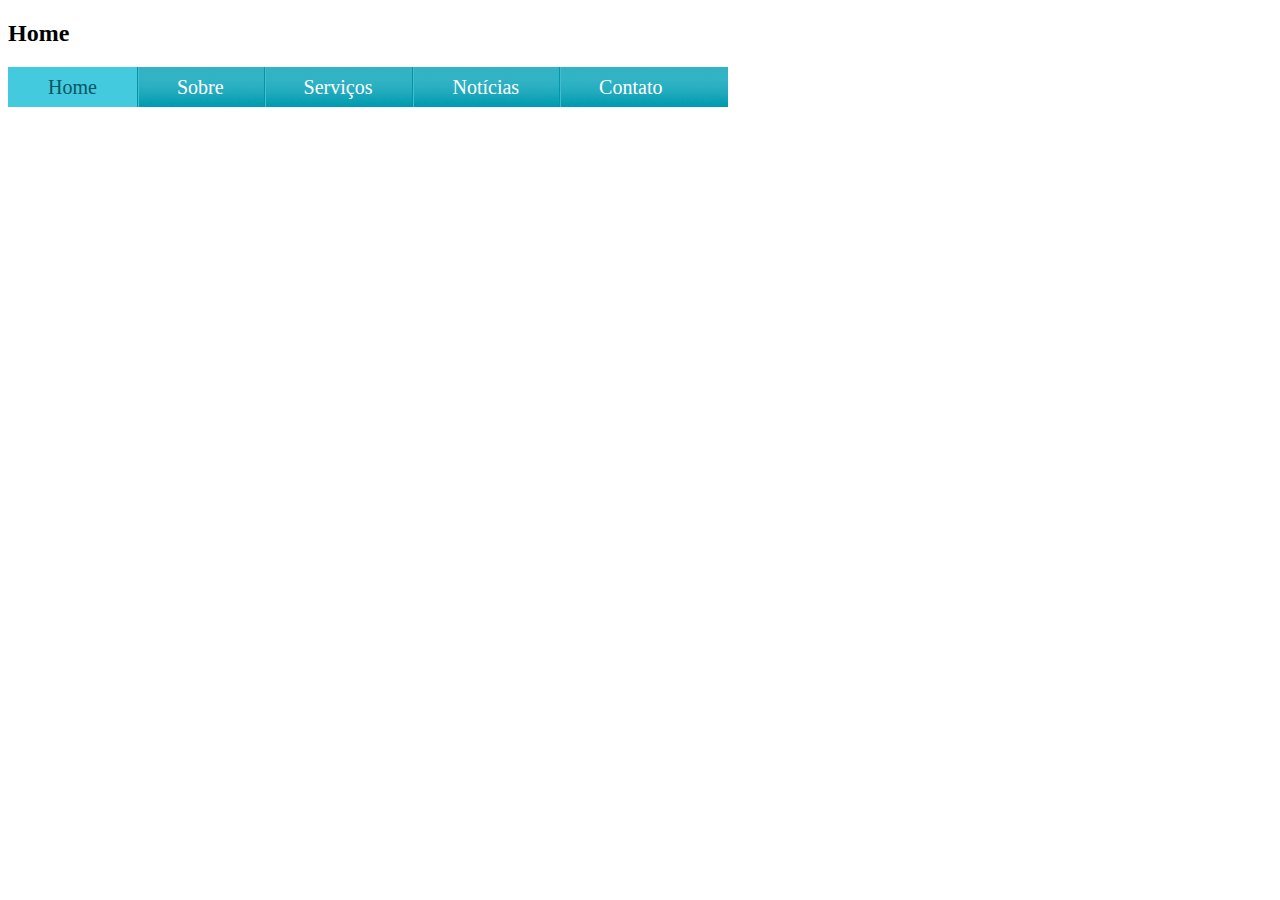
<file: index.html>
<!DOCTYPE html>
<html lang="en">
<head>
    <meta charset="UTF-8">
    <meta http-equiv="X-UA-Compatible" content="IE=edge">
    <meta name="viewport" content="width=device-width, initial-scale=1.0">
    <link rel="stylesheet" href="style.css">
    <title>Barra de navegação horizontal</title>

</head>

<body id="home">

    <h2>Home</h2>
<!-- barra navegação horizontal-->

    <ul id="navegacao"> 
        
        <li class=" home primeiro">
            <a href="index.html">Home</a>
        </li>

        <li class="sobre">
            <a href="Sobre.html">Sobre</a>
        </li>

        <li class="serviços">
            <a href="serviços.html">Serviços</a>
        </li>

        <li class="noticias">
            <a href="noticias.html">Notícias</a>
        </li>

        <li class="contato">
            <a href="contato.html">Contato</a>
        </li>

    </ul>

    
</body>

</html>
</file>
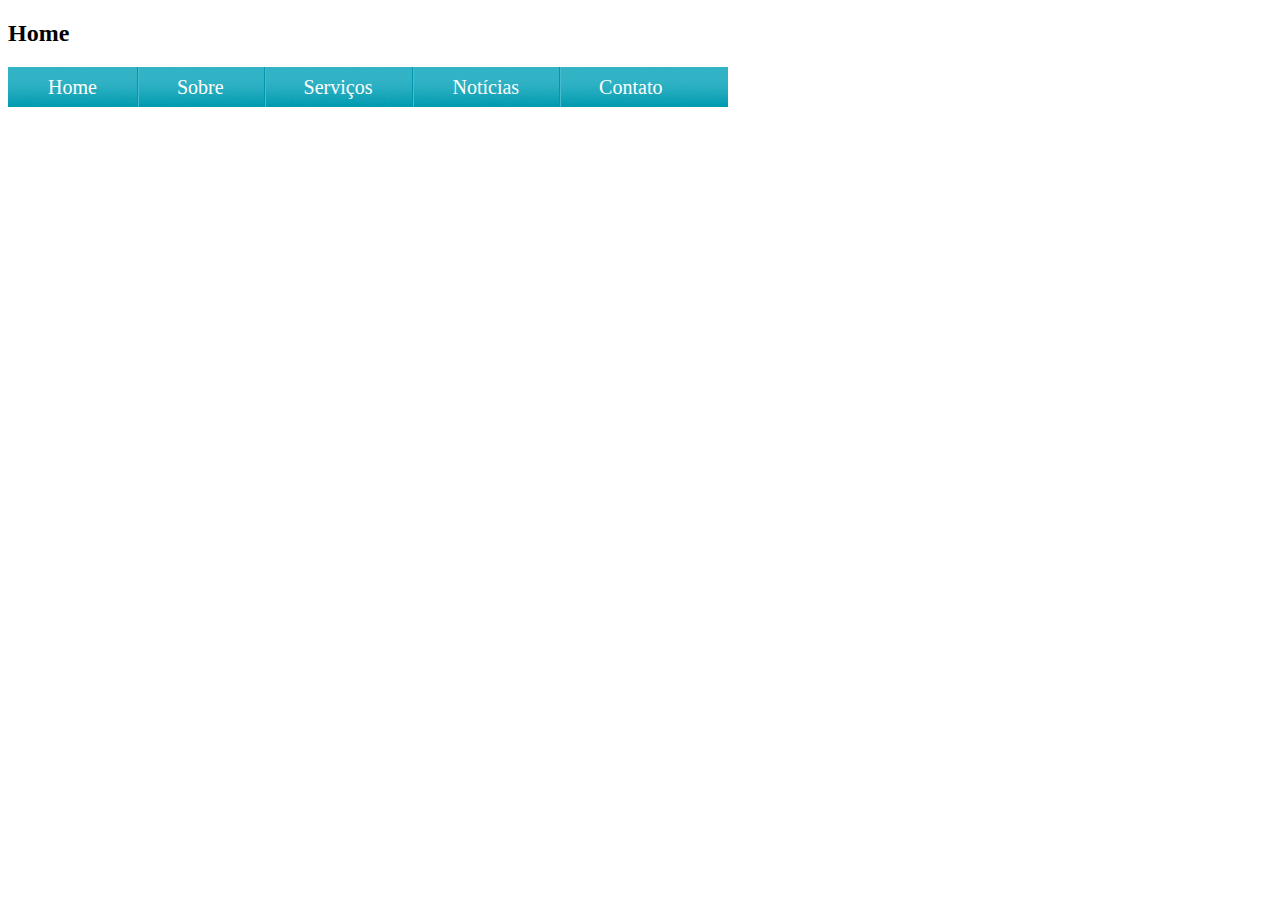
<file: contato.html>
<!DOCTYPE html>
<html lang="en">
<head>
    <meta charset="UTF-8">
    <meta http-equiv="X-UA-Compatible" content="IE=edge">
    <meta name="viewport" content="width=device-width, initial-scale=1.0">
    <link rel="stylesheet" href="style.css">
    <title>Barra de navegação horizontal</title>

</head>

<body id="home">

    <h2>Home</h2>
<!-- barra navegação horizontal-->

    <ul id="contato"> 
        
        <li class=" home primeiro">
            <a href="index.html">Home</a>
        </li>

        <li class="sobre">
            <a href="Sobre.html">Sobre</a>
        </li>

        <li class="serviços">
            <a href="serviços.html">Serviços</a>
        </li>

        <li class="noticias">
            <a href="noticias.html">Notícias</a>
        </li>

        <li class="contato">
            <a href="contato.html">Contato</a>
        </li>

    </ul>

    
</body>

</html>
</file>
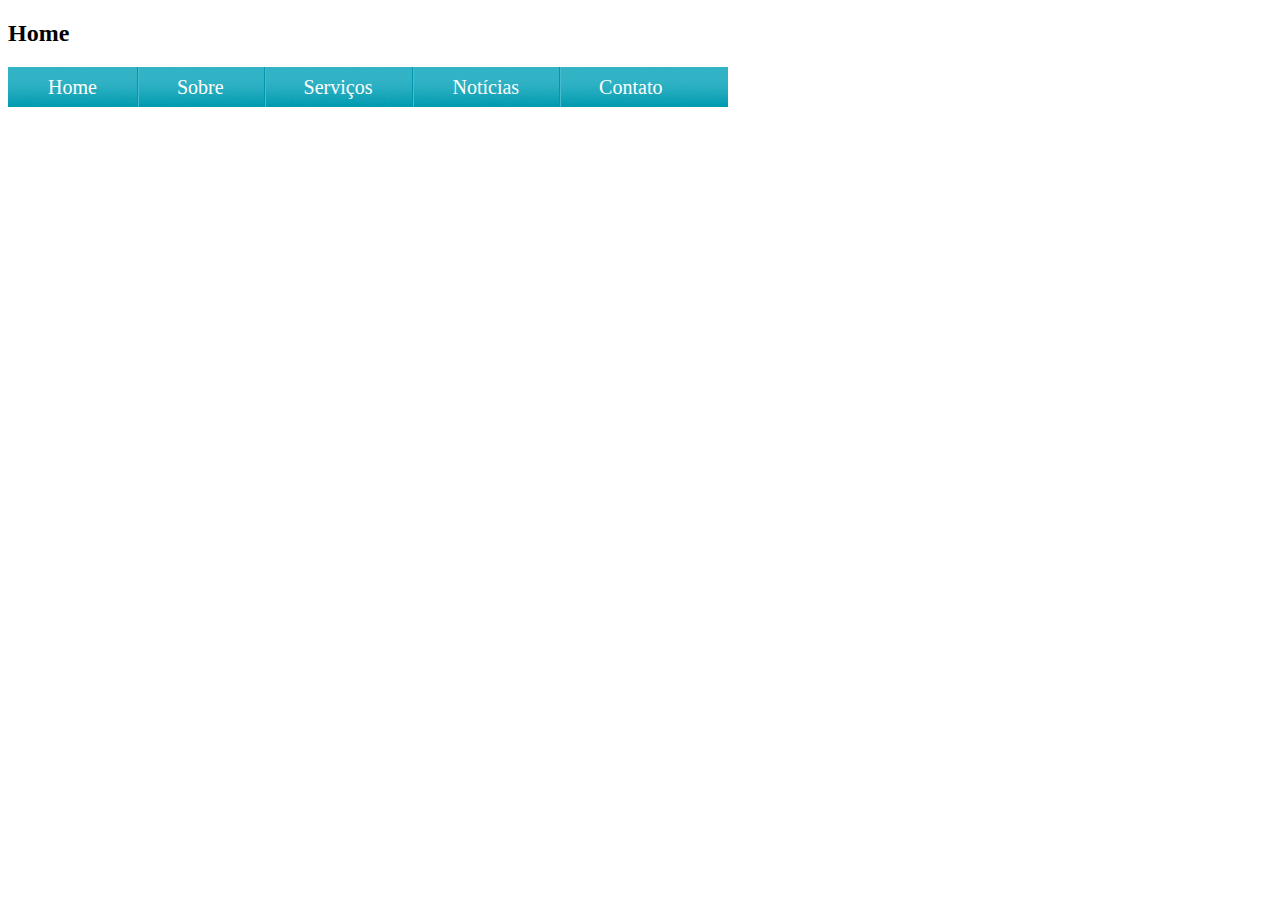
<file: noticias.html>
<!DOCTYPE html>
<html lang="en">
<head>
    <meta charset="UTF-8">
    <meta http-equiv="X-UA-Compatible" content="IE=edge">
    <meta name="viewport" content="width=device-width, initial-scale=1.0">
    <link rel="stylesheet" href="style.css">
    <title>Barra de navegação horizontal</title>

</head>

<body id="noticias">

    <h2>Home</h2>
<!-- barra navegação horizontal-->

    <ul id="navegacao"> 
        
        <li class=" home primeiro">
            <a href="index.html">Home</a>
        </li>

        <li class="sobre">
            <a href="Sobre.html">Sobre</a>
        </li>

        <li class="serviços">
            <a href="serviços.html">Serviços</a>
        </li>

        <li class="noticias">
            <a href="noticias.html">Notícias</a>
        </li>

        <li class="contato">
            <a href="contato.html">Contato</a>
        </li>

    </ul>

    
</body>

</html>
</file>
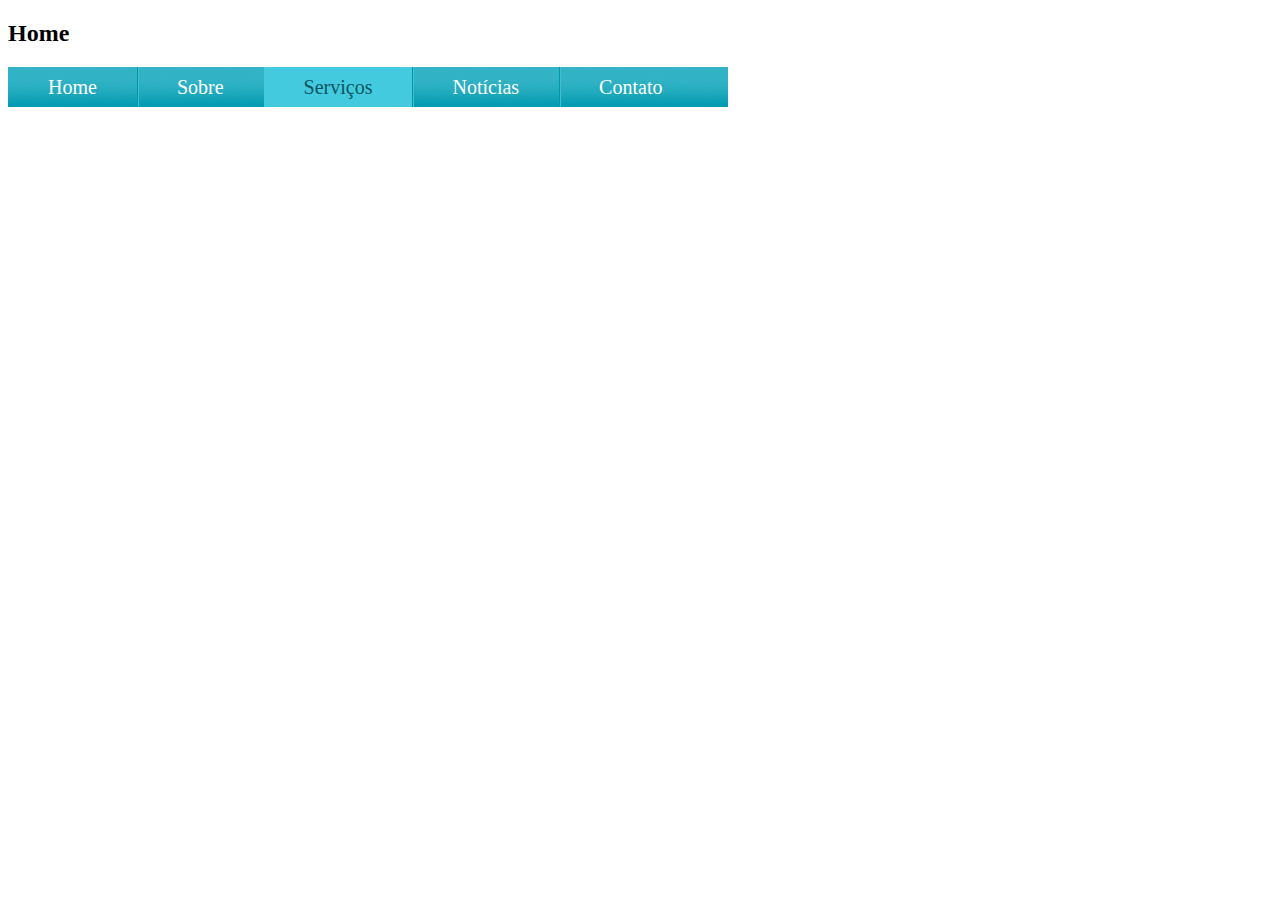
<file: serviços.html>
<!DOCTYPE html>
<html lang="en">
<head>
    <meta charset="UTF-8">
    <meta http-equiv="X-UA-Compatible" content="IE=edge">
    <meta name="viewport" content="width=device-width, initial-scale=1.0">
    <link rel="stylesheet" href="style.css">
    <title>Barra de navegação horizontal</title>

</head>

<body id="serviços">

    <h2>Home</h2>
<!-- barra navegação horizontal-->

    <ul id="navegacao"> 
        
        <li class=" home primeiro">
            <a href="index.html">Home</a>
        </li>

        <li class="sobre">
            <a href="Sobre.html">Sobre</a>
        </li>

        <li class="serviços">
            <a href="serviços.html">Serviços</a>
        </li>

        <li class="noticias">
            <a href="noticias.html">Notícias</a>
        </li>

        <li class="contato">
            <a href="contato.html">Contato</a>
        </li>

    </ul>

    
</body>

</html>
</file>
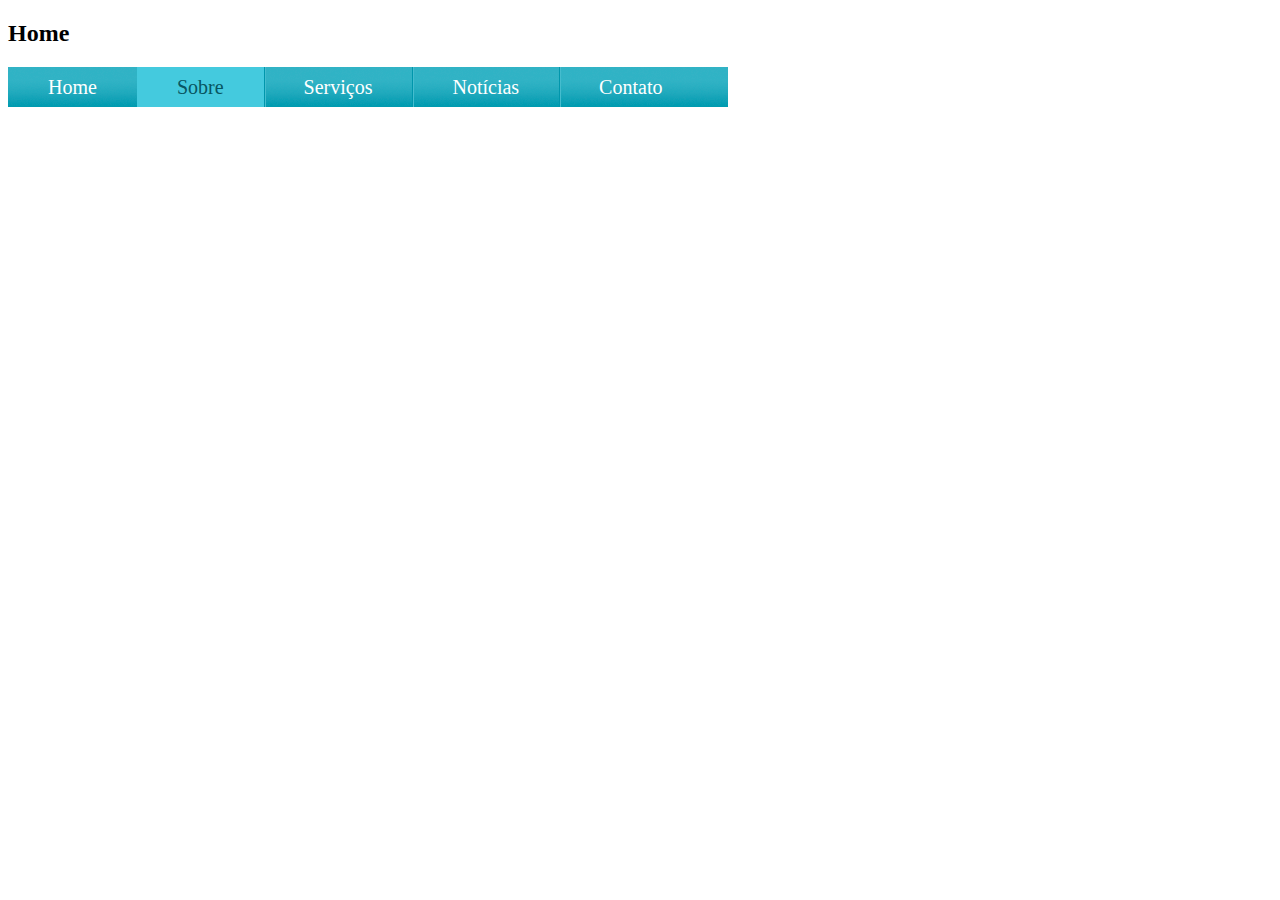
<file: sobre.html>
<!DOCTYPE html>
<html lang="en">
<head>
    <meta charset="UTF-8">
    <meta http-equiv="X-UA-Compatible" content="IE=edge">
    <meta name="viewport" content="width=device-width, initial-scale=1.0">
    <link rel="stylesheet" href="style.css">
    <title>Barra de navegação horizontal</title>

</head>

<body id="sobre">

    <h2>Home</h2>
<!-- barra navegação horizontal-->

    <ul id="navegacao"> 
        
        <li class=" home primeiro">
            <a href="index.html">Home</a>
        </li>

        <li class="sobre">
            <a href="Sobre.html">Sobre</a>
        </li>

        <li class="serviços">
            <a href="serviços.html">Serviços</a>
        </li>

        <li class="noticias">
            <a href="noticias.html">Notícias</a>
        </li>

        <li class="contato">
            <a href="contato.html">Contato</a>
        </li>

    </ul>

    
</body>

</html>
</file>
<file: style.css>
/* barra de navegação horizontal */

ul{
    margin: 0;
    padding: 0;
    list-style: none;
    width: 720px;
    background: #159cb0 url(../img/fundo-horizontal.png) repeat-x;
    float: left;
}

ul li{
    float: left;
}

ul a{
    display: block;
    padding: 0 2em;
    line-height: 2em;
    text-decoration: none;
    color: #fff;
    font-size: 20px;
    background: url(../img/divisor.png) repeat-y;
    
}

ul .primeiro a{
    background: none;
}

ul a:hover{
    color: #085662;
    background: #44cade;
}

#home #navegacao .home a,
#sobre #navegacao .sobre a,
#serviços #navegacao .serviços a{
    color: #085662;
    background: #44cade;
}
</file>
